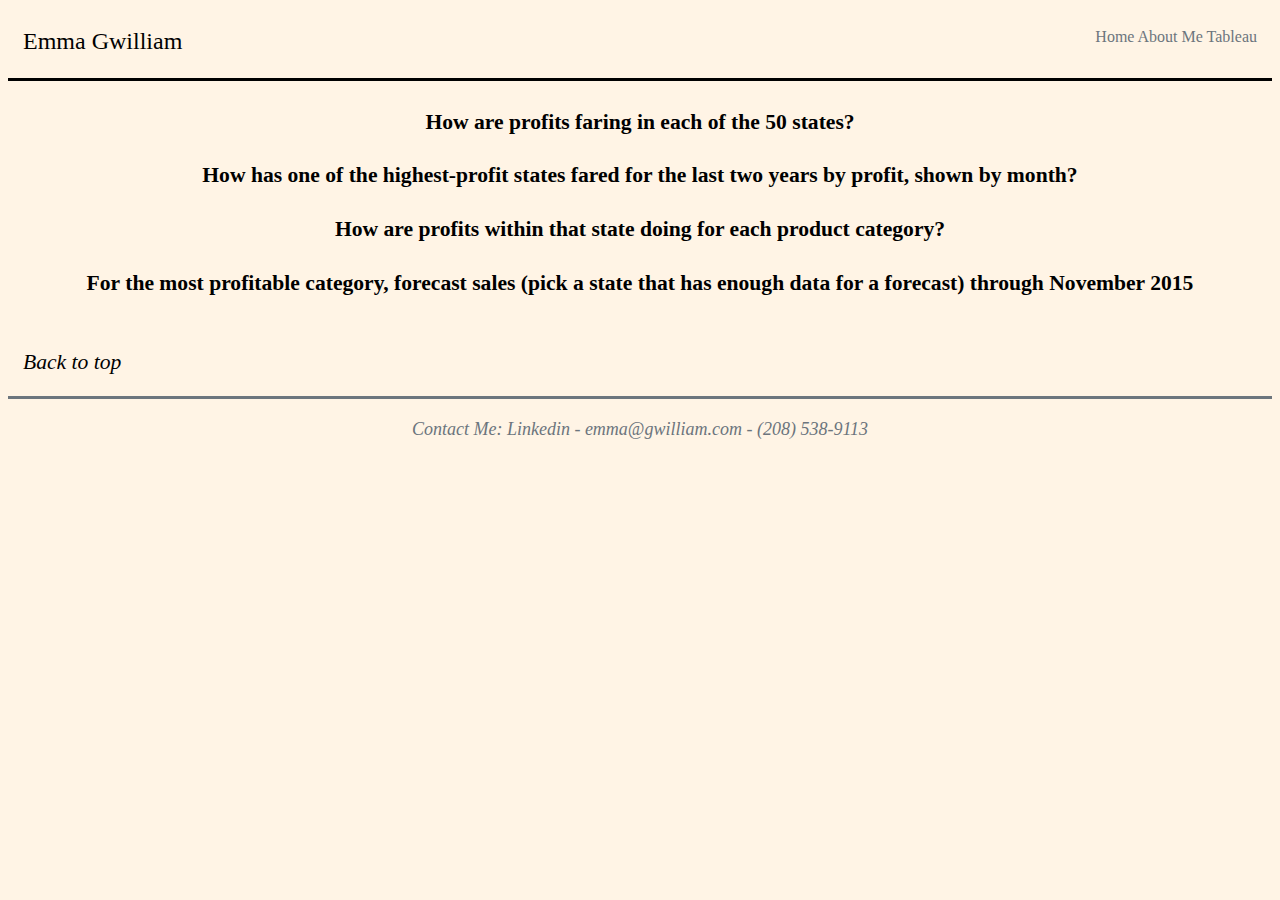
<file: HTML/tableau.html>
<!--Emma Gwilliam April 11-->
<!DOCTYPE html>
<html lang="en">
    <head class="font homebg">
        <title>Emma Gwilliam - Tableau</title>
        <link href="../Styles/bootstyles.css" rel="stylesheet" type="text/css">
    </head>

    <body class="font homebg">
        <div class="header">
            Emma Gwilliam
            <span class="subheader">
                <a href="../index.html">Home  </a>
                <a href="../HTML/aboutme.html">About Me  </a>
                <a href="../HTML/tableau.html">Tableau  </a>
            </span>
        </div>

        <div class="mainbody">
            <!--The First Tableau data table-->
            <h4>How are profits faring in each of the 50 states?</h4>
            <div class='tableauPlaceholder' id='viz1649439548098' style='position: relative'>
                <noscript>
                    <a href='#'>
                        <img alt='How are profits faring in each of the 50 states? ' src='https:&#47;&#47;public.tableau.com&#47;static&#47;images&#47;Ho&#47;Howareprofitsfaringineachofthe50states_16494394799520&#47;Sheet1&#47;1_rss.png' style='border: none' />
                    </a>
                </noscript>
                <object class='tableauViz'  style='display:none;'>
                    <param name='host_url' value='https%3A%2F%2Fpublic.tableau.com%2F' /> 
                    <param name='embed_code_version' value='3' /> 
                    <param name='site_root' value='' />
                    <param name='name' value='Howareprofitsfaringineachofthe50states_16494394799520&#47;Sheet1' />
                    <param name='tabs' value='no' />
                    <param name='toolbar' value='yes' />
                    <param name='static_image' value='https:&#47;&#47;public.tableau.com&#47;static&#47;images&#47;Ho&#47;Howareprofitsfaringineachofthe50states_16494394799520&#47;Sheet1&#47;1.png' /> 
                    <param name='animate_transition' value='yes' />
                    <param name='display_static_image' value='yes' />
                    <param name='display_spinner' value='yes' />
                    <param name='display_overlay' value='yes' />
                    <param name='display_count' value='yes' />
                    <param name='language' value='en-US' />
                    <param name='filter' value='publish=yes' />
                </object>
            </div>                
            <script type='text/javascript'>                    
                var divElement = document.getElementById('viz1649439548098');                    
                var vizElement = divElement.getElementsByTagName('object')[0];                    
                vizElement.style.width='100%';vizElement.style.height=(divElement.offsetWidth*0.5)+'px';                    
                var scriptElement = document.createElement('script');                    
                scriptElement.src = 'https://public.tableau.com/javascripts/api/viz_v1.js';                    
                vizElement.parentNode.insertBefore(scriptElement, vizElement);                
            </script>

            <!--The Second Tableau Data Table-->
            <h4>How has one of the highest-profit states fared for the last two years by profit, shown by month?</h4>
            <div class='tableauPlaceholder' id='viz1649454411853' style='position: relative'>
                <noscript>
                    <a href='#'>
                        <img alt='How has one of the highest-profit states fared for the last two years by profit, shown by month? ' src='https:&#47;&#47;public.tableau.com&#47;static&#47;images&#47;Ho&#47;Howhasoneofthehighest-profitstatesfaredforthelasttwoyearsbyprofitshownbymonth_16494407216150&#47;Sheet2&#47;1_rss.png' style='border: none' />
                    </a>
                </noscript>
                <object class='tableauViz'  style='display:none;'>
                    <param name='host_url' value='https%3A%2F%2Fpublic.tableau.com%2F' /> 
                    <param name='embed_code_version' value='3' /> 
                    <param name='site_root' value='' />
                    <param name='name' value='Howhasoneofthehighest-profitstatesfaredforthelasttwoyearsbyprofitshownbymonth_16494407216150&#47;Sheet2' />
                    <param name='tabs' value='no' />
                    <param name='toolbar' value='yes' />
                    <param name='static_image' value='https:&#47;&#47;public.tableau.com&#47;static&#47;images&#47;Ho&#47;Howhasoneofthehighest-profitstatesfaredforthelasttwoyearsbyprofitshownbymonth_16494407216150&#47;Sheet2&#47;1.png' /> 
                    <param name='animate_transition' value='yes' />
                    <param name='display_static_image' value='yes' />
                    <param name='display_spinner' value='yes' />
                    <param name='display_overlay' value='yes' />
                    <param name='display_count' value='yes' />
                    <param name='language' value='en-US' />
                </object>
            </div>                
            <script type='text/javascript'>                    
                var divElement = document.getElementById('viz1649454411853');                    
                var vizElement = divElement.getElementsByTagName('object')[0];                    
                vizElement.style.width='100%';vizElement.style.height=(divElement.offsetWidth*0.5)+'px';                    
                var scriptElement = document.createElement('script');                    s
                criptElement.src = 'https://public.tableau.com/javascripts/api/viz_v1.js';                    
                vizElement.parentNode.insertBefore(scriptElement, vizElement);                
            </script>

        <!--The Third Tableau Data Table-->
            <h4>How are profits within that state doing for each product category?</h4>
            <div class='tableauPlaceholder' id='viz1649454598895' style='position: relative'>
                <noscript>
                    <a href='#'>
                        <img alt='How are profits within that state doing for each product category? ' src='https:&#47;&#47;public.tableau.com&#47;static&#47;images&#47;Ho&#47;Howareprofitswithinthatstatedoingforeachproductcategory_16494538247950&#47;Sheet3&#47;1_rss.png' style='border: none' />
                    </a>
                </noscript>
                <object class='tableauViz'  style='display:none;'>
                    <param name='host_url' value='https%3A%2F%2Fpublic.tableau.com%2F' /> 
                    <param name='embed_code_version' value='3' /> 
                    <param name='site_root' value='' />
                    <param name='name' value='Howareprofitswithinthatstatedoingforeachproductcategory_16494538247950&#47;Sheet3' />
                    <param name='tabs' value='no' />
                    <param name='toolbar' value='yes' />
                    <param name='static_image' value='https:&#47;&#47;public.tableau.com&#47;static&#47;images&#47;Ho&#47;Howareprofitswithinthatstatedoingforeachproductcategory_16494538247950&#47;Sheet3&#47;1.png' /> 
                    <param name='animate_transition' value='yes' />
                    <param name='display_static_image' value='yes' />
                    <param name='display_spinner' value='yes' />
                    <param name='display_overlay' value='yes' />
                    <param name='display_count' value='yes' />
                    <param name='language' value='en-US' />
                    <param name='filter' value='publish=yes' />
                </object>
            </div>                
                <script type='text/javascript'>                    
                    var divElement = document.getElementById('viz1649454598895');                    
                    var vizElement = divElement.getElementsByTagName('object')[0];                    
                    vizElement.style.width='100%';vizElement.style.height=(divElement.offsetWidth*0.5)+'px';                    
                    var scriptElement = document.createElement('script');                    
                    scriptElement.src = 'https://public.tableau.com/javascripts/api/viz_v1.js';                    
                    vizElement.parentNode.insertBefore(scriptElement, vizElement);                
                </script>

    <!--The Fourth Tableau Data Table-->
                <h4>For the most profitable category, forecast sales (pick a state that has enough data for a forecast) through November 2015</h4>
            <div class='tableauPlaceholder' id='viz1649454763622' style='position: relative'>  
                <noscript>
                    <a href='#'>
                        <img alt='For the most profitable category, forecast sales (pick a state that has enough data for a forecast) through November 2015 ' src='https:&#47;&#47;public.tableau.com&#47;static&#47;images&#47;Fo&#47;ForthemostprofitablecategoryforecastsalespickastatethathasenoughdataforaforecastthroughNovember2015_16494543763890&#47;Sheet4&#47;1_rss.png' style='border: none' />
                    </a>
                </noscript>
                <object class='tableauViz'  style='display:none;'>
                    <param name='host_url' value='https%3A%2F%2Fpublic.tableau.com%2F' /> 
                    <param name='embed_code_version' value='3' /> 
                    <param name='site_root' value='' />
                    <param name='name' value='ForthemostprofitablecategoryforecastsalespickastatethathasenoughdataforaforecastthroughNovember2015_16494543763890&#47;Sheet4' />
                    <param name='tabs' value='no' />
                    <param name='toolbar' value='yes' />
                    <param name='static_image' value='https:&#47;&#47;public.tableau.com&#47;static&#47;images&#47;Fo&#47;ForthemostprofitablecategoryforecastsalespickastatethathasenoughdataforaforecastthroughNovember2015_16494543763890&#47;Sheet4&#47;1.png' /> 
                    <param name='animate_transition' value='yes' />
                    <param name='display_static_image' value='yes' />
                    <param name='display_spinner' value='yes' />
                    <param name='display_overlay' value='yes' />
                    <param name='display_count' value='yes' />
                    <param name='language' value='en-US' />
                    <param name='filter' value='publish=yes' />
                </object>
            </div>                
                <script type='text/javascript'>                    
                    var divElement = document.getElementById('viz1649454763622');                    
                    var vizElement = divElement.getElementsByTagName('object')[0];                    
                    vizElement.style.width='100%';vizElement.style.height=(divElement.offsetWidth*0.5)+'px';                    
                    var scriptElement = document.createElement('script');                    
                    scriptElement.src = 'https://public.tableau.com/javascripts/api/viz_v1.js';                    
                    vizElement.parentNode.insertBefore(scriptElement, vizElement);                
                </script>

                <div>&nbsp;</div>
        </div>
            <a class="font top italics back" href="#top">Back to top</a>
        <div>&nbsp;</div>

        <div class="footer italics">
            Contact Me: 
            <a href="https://www.linkedin.com/in/emma-gwilliam" target="_blank" title="Emma Gwilliam's Linkedin">Linkedin</a>
           - emma@gwilliam.com - (208) 538-9113 
        </div>
    </body>

</html>
</file>
<file: Styles/bootstyles.css>
.header{
    top: 5px;
    left: 5px;
    right: 5px;
    height: 50px;
    font-size: x-large;
    padding-top: 20px;
    padding-right: 15px;
    padding-left: 15px;
    border-bottom: solid;
}

.subheader{
    float: right;
    font-size: medium;
}

.font{
    font-family: Cambria, Cochin, Georgia, Times, 'Times New Roman', serif;
    font-size: large;
    color: black;
}

.footer{
    bottom: 10px;
    height: 50px;
    text-align: center;
    font-size: large;
    padding-top: 20px;
    color: #6c757d;
    border-top: solid;
}

.homebg{
    background-color: rgb(255, 244, 229);
}

a{
 color: #6c757d;   
 text-decoration: none;
}

a:hover{
    color: black;
}

.mainbody{
    padding-left: 15px;
    padding-right: 15px;
    text-align: center;
    font-size: larger;
}

.top:hover{
    color: #0085A1;
}


.italics{
    font-style: italic;
}

.back{
    text-align: left;
    padding-left: 15px;
    font-size: larger;
}
</file>
